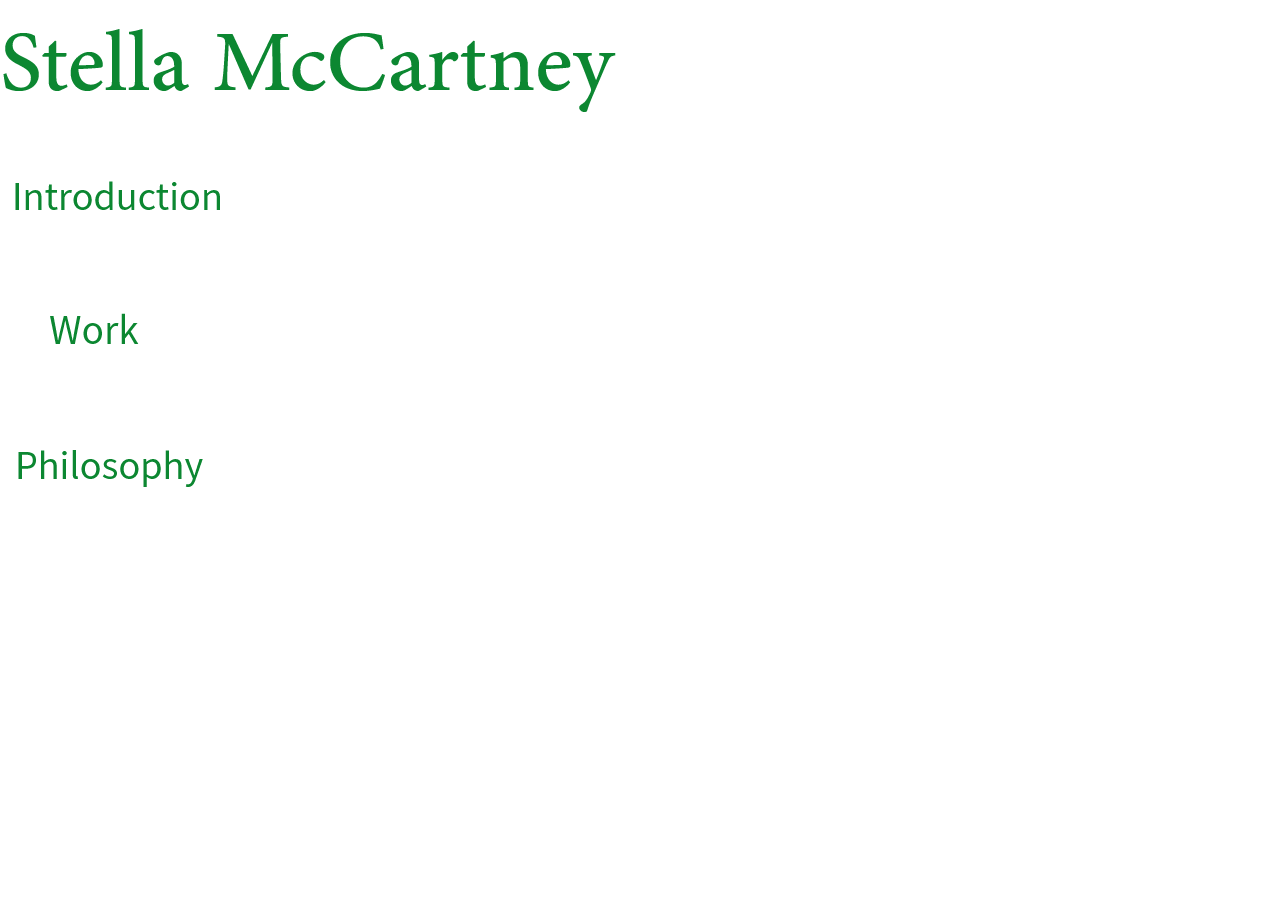
<file: sub.02.html>
<!DOCTYPE html>
<html lang="'ko">
<head>
    <meta charset="UTF-8">
    <meta http-equiv="X-UA-Compatible" content="IE=edge">
    <meta name="viewport" content="width=device-width, initial-scale=1.0">
    <title>Stella McCartney</title>
    <link rel="stylesheet" href="master.css">
</head>
<body>
    <section>
        <div class="s_b00 s_b01">
            <nav>
                <ul>
                    <li class="fr01"><a href="index.html"><img src="img/m01.png"></a></li>                    
                    <li class="fr02"><a href="sub.01.html"><img src="img/m02.png"></a></li>
                    <li class="fr03"><a href="sub.02.html"><img src="img/m03.png"></a></li>
                    <li class="fr04"><a href="sub.03.html"><img src="img/m04.png"></a></li>
                </ul>
            </nav>
        </div>

        <div class="s_b04"></div>
        <div class="s_b05"></div>
        <div class="s_b06"></div>
    
        </div>
</file>
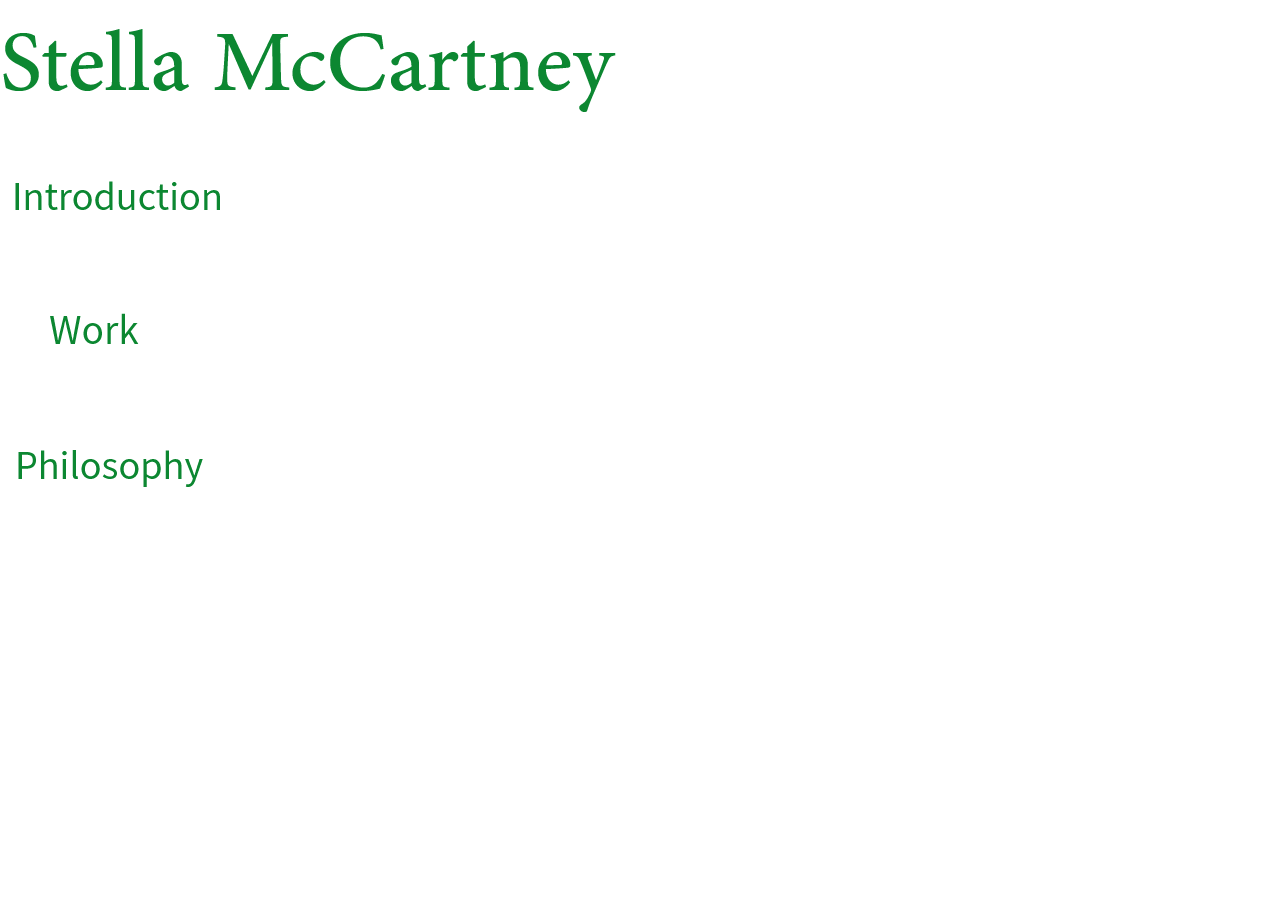
<file: sub.03.html>
<!DOCTYPE html>
<html lang="'ko">
<head>
    <meta charset="UTF-8">
    <meta http-equiv="X-UA-Compatible" content="IE=edge">
    <meta name="viewport" content="width=device-width, initial-scale=1.0">
    <title>Stella McCartney</title>
    <link rel="stylesheet" href="master.css">
</head>
<body>
    <section>
        <div class="s_b00 s_b0">
            <nav>
                <ul>
                    <li class="fr01"><a href="index.html"><img src="img/m01.png"></a></li>                    
                    <li class="fr02"><a href="sub.01.html"><img src="img/m02.png"></a></li>
                    <li class="fr03"><a href="sub.02.html"><img src="img/m03.png"></a></li>
                    <li class="fr04"><a href="sub.03.html"><img src="img/m04.png"></a></li>
                </ul>
            </nav>
        </div>

        <div class="s_b07"></div>
        <div class="s_b08"></div>

            
        </div>
</file>
<file: master.css>
*{
    margin:0;
    padding:0;
    text-decoration: none;
    list-style-type: none;

}

.wrap{
    width: 100%;
    height: 100vh;
    background-image: url('img/strlla.2.png');
    background-size: cover;
    background-position: center;
    z-index: 1;
}
.bt1{
    width: 10%;
    background-image: url('img/00.png');
}

.div{
     
}
</file>
